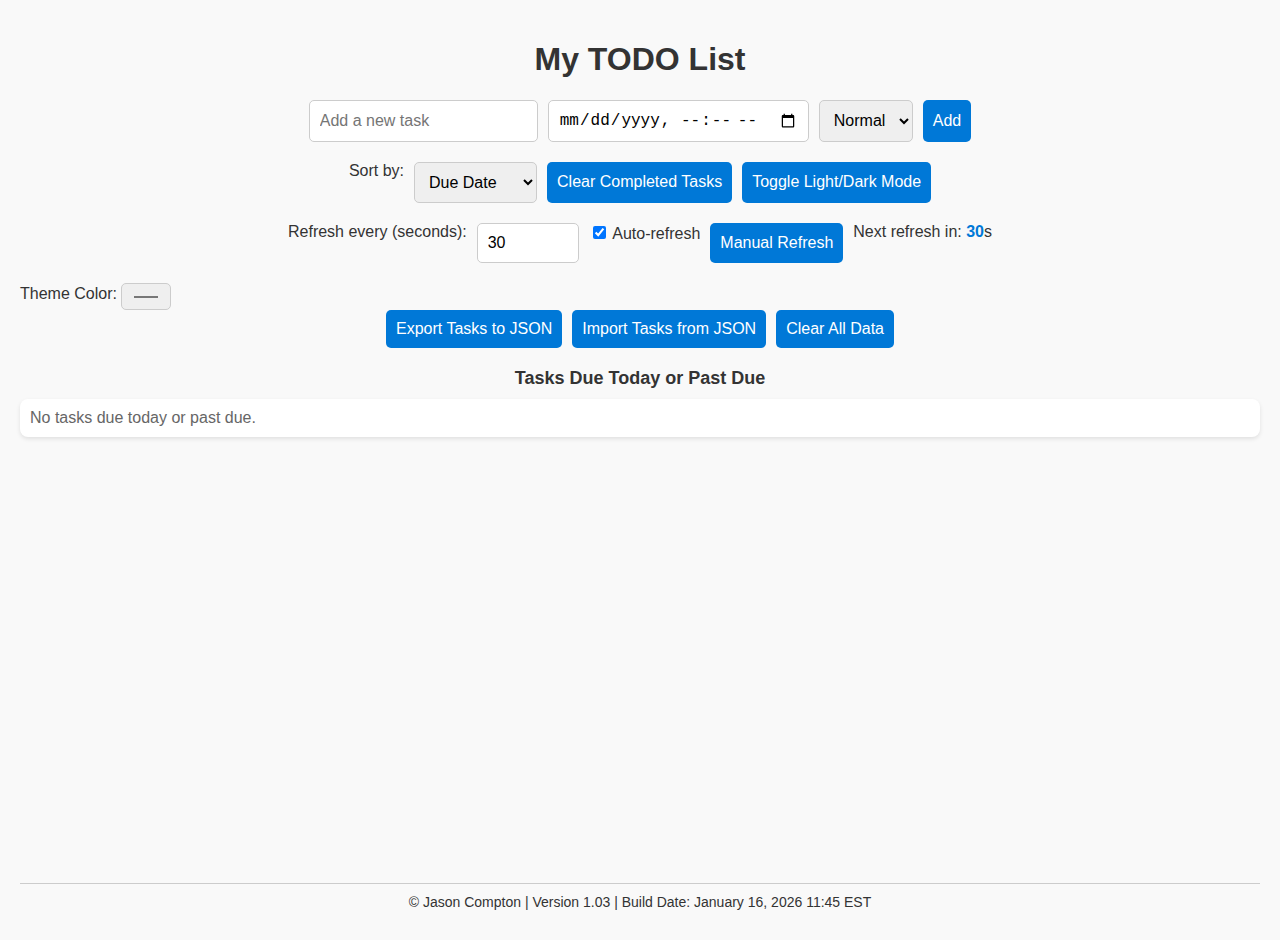
<file: index.html>
<!DOCTYPE html>
<html lang="en">
<head>
<meta charset="UTF-8">
<title>TODO List</title>
<meta name="viewport" content="width=device-width, initial-scale=1.0">
<link id="dynamic-favicon" rel="icon" type="image/svg+xml">
<link rel="stylesheet" href="styles.css">
<!-- 
========================================================
HTML File: index.html
Version: 1.03
Build Date: January 16, 2026 11:45 EST
Description: Responsive TODO List App with Light/Dark Mode, Export/Import, Auto-refresh, Carousel
========================================================
-->
</head>
<body>
<h1>My TODO List</h1>
<div class="input-container">
    <input id="todo-input" type="text" placeholder="Add a new task">
    <input id="due-date" type="datetime-local">
    <select id="priority"><option value="Low">Low</option><option value="Normal" selected>Normal</option><option value="High">High</option></select>
    <button id="add-btn">Add</button>
</div>
<div class="sort-container">
    <label for="sort-option">Sort by:</label>
    <select id="sort-option"><option value="due">Due Date</option><option value="priority">Priority</option><option value="name">Task Name</option></select>
    <button id="clear-btn">Clear Completed Tasks</button>
    <button id="mode-toggle">Toggle Light/Dark Mode</button>
</div>
<div class="timer-container">
    <label for="refresh-interval">Refresh every (seconds):</label>
    <input type="number" id="refresh-interval" value="30" min="5" style="width:80px;">
    <label><input type="checkbox" id="auto-refresh" checked> Auto-refresh</label>
    <button id="refresh-btn">Manual Refresh</button>
    <span>Next refresh in: <span id="countdown">30</span>s</span>
</div>
<div class="theme-picker">
    <label for="color-picker">Theme Color:</label>
    <input type="color" id="color-picker" value="#0078d7">
</div>
<div class="file-actions">
    <button id="export-btn">Export Tasks to JSON</button>
    <input type="file" id="import-file" accept=".json" style="display:none;">
    <button id="import-btn">Import Tasks from JSON</button>
    <button id="clear-all-btn">Clear All Data</button>
</div>
<div class="carousel-container">
    <div class="carousel-title">Tasks Due Today or Past Due</div>
    <div class="carousel" id="carousel"></div>
</div>
<ul id="todo-list"></ul>
<footer>&copy; Jason Compton | Version 1.03 | Build Date: January 16, 2026 11:45 EST</footer>

<script>
// Full JavaScript logic (unchanged from previous working version)
const input=document.getElementById('todo-input'),dueInput=document.getElementById('due-date'),prioritySelect=document.getElementById('priority'),addBtn=document.getElementById('add-btn'),clearBtn=document.getElementById('clear-btn'),sortOption=document.getElementById('sort-option'),refreshInput=document.getElementById('refresh-interval'),autoRefreshCheckbox=document.getElementById('auto-refresh'),refreshBtn=document.getElementById('refresh-btn'),countdownDisplay=document.getElementById('countdown'),list=document.getElementById('todo-list'),carousel=document.getElementById('carousel'),colorPicker=document.getElementById('color-picker'),exportBtn=document.getElementById('export-btn'),importBtn=document.getElementById('import-btn'),importFile=document.getElementById('import-file'),clearAllBtn=document.getElementById('clear-all-btn'),modeToggle=document.getElementById('mode-toggle');
let tasks=JSON.parse(localStorage.getItem('tasks'))||[],refreshTimer,countdownTimer,countdownValue=parseInt(refreshInput.value);

// Update favicon dynamically
function updateFavicon(){
    const themeColor=getComputedStyle(document.documentElement).getPropertyValue('--theme-color').trim();
    const svg=`<svg xmlns='http://www.w3.org/2000/svg' width='64' height='64'><rect width='100%' height='100%' fill='${themeColor}'/><text x='50%' y='50%' font-size='28' font-family='Arial' fill='white' text-anchor='middle' dominant-baseline='central'>JRC</text></svg>`;
    document.getElementById('dynamic-favicon').href='data:image/svg+xml,'+encodeURIComponent(svg);
}
updateFavicon();
colorPicker.addEventListener('input',e=>{
    document.documentElement.style.setProperty('--theme-color',e.target.value);
    updateFavicon();
});

function saveTasks(){localStorage.setItem('tasks',JSON.stringify(tasks));}
function renderTasks(){
    list.innerHTML='';
    sortTasks(sortOption.value);
    tasks.forEach((task,index)=>{
        const li=document.createElement('li');
        const checkbox=document.createElement('input');
        checkbox.type='checkbox';
        checkbox.checked=task.checked;
        checkbox.addEventListener('change',()=>{
            task.checked=checkbox.checked;
            saveTasks();
            renderTasks();
        });
        const infoDiv=document.createElement('div');
        infoDiv.className='task-info';
        infoDiv.innerHTML=`<span>${task.text}</span><span class="due-date">${task.due?`Due: ${new Date(task.due).toLocaleString()}`:''}</span><span class="priority-label priority-${task.priority.toLowerCase()}">${task.priority}</span>`;
        const btnGroup=document.createElement('div');
        btnGroup.className='btn-group';
        const editBtn=document.createElement('button');
        editBtn.textContent='Edit';
        editBtn.className='edit-btn';
        editBtn.onclick=()=>editTask(task);
        const deleteBtn=document.createElement('button');
        deleteBtn.textContent='Delete';
        deleteBtn.className='delete-btn';
        deleteBtn.onclick=()=>{
            tasks.splice(index,1);
            saveTasks();
            renderTasks();
        };
        btnGroup.append(editBtn,deleteBtn);
        li.append(checkbox,infoDiv,btnGroup);
        list.appendChild(li);
    });
    renderCarousel();
}

function renderCarousel(){
    carousel.innerHTML='';
    const today=new Date();
    const todayString=today.toDateString();
    const dueTodayOrPast=tasks.filter(task=>{
        if(task.due&&!task.checked){
            const dueDate=new Date(task.due);
            return dueDate.toDateString()===todayString||dueDate<today;
        }
        return false;
    });
    if(dueTodayOrPast.length===0){
        carousel.innerHTML='<div style="color:#666;">No tasks due today or past due.</div>';
        return;
    }
    dueTodayOrPast.forEach(task=>{
        const item=document.createElement('div');
        item.className='carousel-item';
        item.innerHTML=`<strong>${task.text}</strong>Due: ${new Date(task.due).toLocaleString()}`;
        carousel.appendChild(item);
    });
}

function editTask(task){
    const newText=prompt('Edit task:',task.text);
    const newDue=prompt('Edit due date (YYYY-MM-DD HH:MM):',task.due);
    const newPriority=prompt('Edit priority (Low, Normal, High):',task.priority);
    if(newText)task.text=newText;
    if(newDue)task.due=newDue;
    if(['Low','Normal','High'].includes(newPriority))task.priority=newPriority;
    saveTasks();
    renderTasks();
}

function addItem(){
    const text=input.value.trim(),due=dueInput.value,priority=prioritySelect.value;
    if(!text)return;
    tasks.push({text,due,priority,checked:false});
    saveTasks();
    renderTasks();
    input.value='';
    dueInput.value='';
    prioritySelect.value='Normal';
}

function sortTasks(c){
    if(c==='due')tasks.sort((a,b)=>(a.due?new Date(a.due):Infinity)-(b.due?new Date(b.due):Infinity));
    else if(c==='priority'){const order={High:1,Normal:2,Low:3};tasks.sort((a,b)=>order[a.priority]-order[b.priority]);}
    else tasks.sort((a,b)=>(a.text||'').localeCompare(b.text||''));
}

sortOption.onchange=()=>renderTasks();
clearBtn.onclick=()=>{tasks=tasks.filter(t=>!t.checked);saveTasks();renderTasks();};
refreshBtn.onclick=()=>{renderTasks();countdownValue=parseInt(refreshInput.value);countdownDisplay.textContent=countdownValue;};

function startRefreshTimer(){
    if(refreshTimer)clearInterval(refreshTimer);
    if(countdownTimer)clearInterval(countdownTimer);
    const interval=parseInt(refreshInput.value)*1000;
    if(interval>=5000&&autoRefreshCheckbox.checked){
        countdownValue=parseInt(refreshInput.value);
        countdownDisplay.textContent=countdownValue;
        refreshTimer=setInterval(()=>{renderTasks();countdownValue=parseInt(refreshInput.value);},interval);
        countdownTimer=setInterval(()=>{countdownValue--;if(countdownValue<=0)countdownValue=parseInt(refreshInput.value);countdownDisplay.textContent=countdownValue;},1000);
    }else countdownDisplay.textContent='Paused';
}
startRefreshTimer();
refreshInput.oninput=startRefreshTimer;
autoRefreshCheckbox.onchange=startRefreshTimer;
addBtn.onclick=addItem;
input.onkeypress=e=>{if(e.key==='Enter')addItem();};

// Export tasks to JSON
exportBtn.addEventListener('click',()=>{
    const jsonData=JSON.stringify(tasks,null,2);
    const blob=new Blob([jsonData],{type:'application/json'});
    const url=URL.createObjectURL(blob);
    const link=document.createElement('a');
    link.href=url;
    link.download='tasks.json';
    document.body.appendChild(link);
    link.click();
    document.body.removeChild(link);
    URL.revokeObjectURL(url);
});

// Import tasks from JSON
importBtn.addEventListener('click',()=>importFile.click());
importFile.addEventListener('change',event=>{
    const file=event.target.files[0];
    if(!file)return;
    const reader=new FileReader();
    reader.onload=e=>{
        try{
            const importedTasks=JSON.parse(e.target.result);
            if(Array.isArray(importedTasks)){
                tasks=importedTasks;
                saveTasks();
                renderTasks();
                alert('Tasks imported successfully!');
            }else alert('Invalid file format.');
        }catch(error){alert('Error reading file. Please ensure it is valid JSON.');}
    };
    reader.readAsText(file);
});

// Clear All Data with Automatic Backup
clearAllBtn.addEventListener('click',()=>{
    if(confirm('Are you sure you want to clear all tasks? A backup will be downloaded before clearing.')){
        const jsonData=JSON.stringify(tasks,null,2);
        const blob=new Blob([jsonData],{type:'application/json'});
        const url=URL.createObjectURL(blob);
        const link=document.createElement('a');
        link.href=url;
        link.download='tasks-backup.json';
        document.body.appendChild(link);
        link.click();
        document.body.removeChild(link);
        URL.revokeObjectURL(url);
        localStorage.removeItem('tasks');
        tasks=[];
        renderTasks();
        alert('All tasks have been cleared. Backup downloaded.');
    }
});

// ✅ Light/Dark Mode Toggle Fix
modeToggle.addEventListener('click',()=>{
    document.body.classList.toggle('dark-mode');
    localStorage.setItem('darkMode',document.body.classList.contains('dark-mode'));
});
if(localStorage.getItem('darkMode')==='true'){document.body.classList.add('dark-mode');}

renderTasks();
</script>
</body>
</html>
</file>
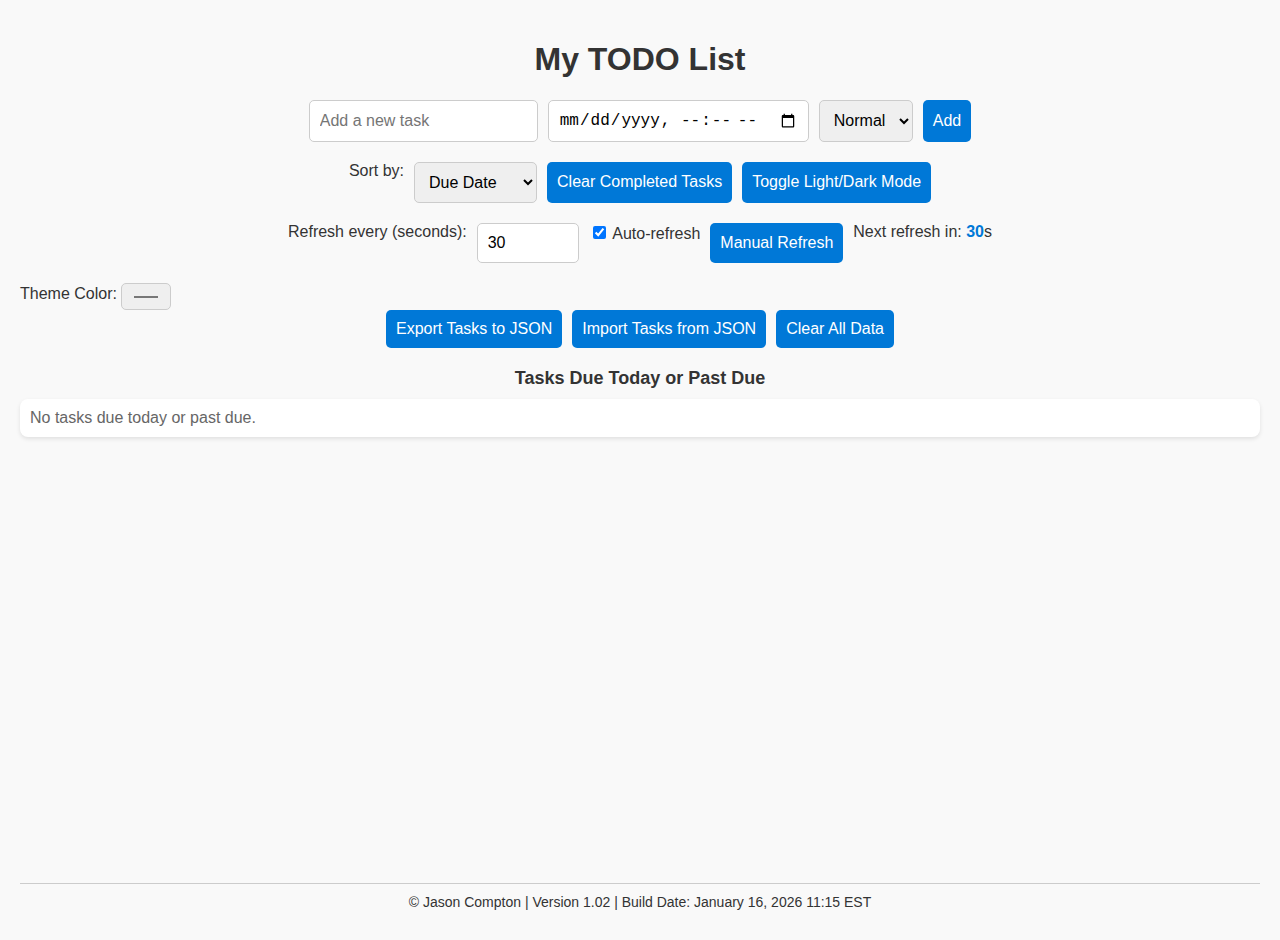
<file: JRCCSToDo.html>
<!DOCTYPE html>
<html lang="en">
<head>
<meta charset="UTF-8">
<title>TODO List</title>
<meta name="viewport" content="width=device-width, initial-scale=1.0">
<link id="dynamic-favicon" rel="icon" type="image/svg+xml">
<link rel="stylesheet" href="styles.css">
<!-- 
========================================================
HTML File: index.html
Version: 1.02
Build Date: January 16, 2026 11:15 EST
Description: TODO List App with Light/Dark Mode, Export/Import, Auto-refresh, Carousel
========================================================
-->
</head>
<body>
<h1>My TODO List</h1>
<div class="input-container">
    <input id="todo-input" type="text" placeholder="Add a new task">
    <input id="due-date" type="datetime-local">
    <select id="priority"><option value="Low">Low</option><option value="Normal" selected>Normal</option><option value="High">High</option></select>
    <button id="add-btn">Add</button>
</div>
<div class="sort-container">
    <label for="sort-option">Sort by:</label>
    <select id="sort-option"><option value="due">Due Date</option><option value="priority">Priority</option><option value="name">Task Name</option></select>
    <button id="clear-btn">Clear Completed Tasks</button>
    <button id="mode-toggle">Toggle Light/Dark Mode</button>
</div>
<div class="timer-container">
    <label for="refresh-interval">Refresh every (seconds):</label>
    <input type="number" id="refresh-interval" value="30" min="5" style="width:80px;">
    <label><input type="checkbox" id="auto-refresh" checked> Auto-refresh</label>
    <button id="refresh-btn">Manual Refresh</button>
    <span>Next refresh in: <span id="countdown">30</span>s</span>
</div>
<div class="theme-picker">
    <label for="color-picker">Theme Color:</label>
    <input type="color" id="color-picker" value="#0078d7">
</div>
<div class="file-actions">
    <button id="export-btn">Export Tasks to JSON</button>
    <input type="file" id="import-file" accept=".json" style="display:none;">
    <button id="import-btn">Import Tasks from JSON</button>
    <button id="clear-all-btn">Clear All Data</button>
</div>
<div class="carousel-container">
    <div class="carousel-title">Tasks Due Today or Past Due</div>
    <div class="carousel" id="carousel"></div>
</div>
<ul id="todo-list"></ul>
<footer>&copy; Jason Compton | Version 1.02 | Build Date: January 16, 2026 11:15 EST</footer>

<script>
// Full JavaScript logic
const input=document.getElementById('todo-input'),dueInput=document.getElementById('due-date'),prioritySelect=document.getElementById('priority'),addBtn=document.getElementById('add-btn'),clearBtn=document.getElementById('clear-btn'),sortOption=document.getElementById('sort-option'),refreshInput=document.getElementById('refresh-interval'),autoRefreshCheckbox=document.getElementById('auto-refresh'),refreshBtn=document.getElementById('refresh-btn'),countdownDisplay=document.getElementById('countdown'),list=document.getElementById('todo-list'),carousel=document.getElementById('carousel'),colorPicker=document.getElementById('color-picker'),exportBtn=document.getElementById('export-btn'),importBtn=document.getElementById('import-btn'),importFile=document.getElementById('import-file'),clearAllBtn=document.getElementById('clear-all-btn'),modeToggle=document.getElementById('mode-toggle');
let tasks=JSON.parse(localStorage.getItem('tasks'))||[],refreshTimer,countdownTimer,countdownValue=parseInt(refreshInput.value);

// Update favicon dynamically
function updateFavicon(){
    const themeColor=getComputedStyle(document.documentElement).getPropertyValue('--theme-color').trim();
    const svg=`<svg xmlns='http://www.w3.org/2000/svg' width='64' height='64'><rect width='100%' height='100%' fill='${themeColor}'/><text x='50%' y='50%' font-size='28' font-family='Arial' fill='white' text-anchor='middle' dominant-baseline='central'>JRC</text></svg>`;
    document.getElementById('dynamic-favicon').href='data:image/svg+xml,'+encodeURIComponent(svg);
}
updateFavicon();
colorPicker.addEventListener('input',e=>{
    document.documentElement.style.setProperty('--theme-color',e.target.value);
    updateFavicon();
});

function saveTasks(){localStorage.setItem('tasks',JSON.stringify(tasks));}
function renderTasks(){
    list.innerHTML='';
    sortTasks(sortOption.value);
    tasks.forEach((task,index)=>{
        const li=document.createElement('li');
        const checkbox=document.createElement('input');
        checkbox.type='checkbox';
        checkbox.checked=task.checked;
        checkbox.addEventListener('change',()=>{
            task.checked=checkbox.checked;
            saveTasks();
            renderTasks();
        });
        const infoDiv=document.createElement('div');
        infoDiv.className='task-info';
        infoDiv.innerHTML=`<span>${task.text}</span><span class="due-date">${task.due?`Due: ${new Date(task.due).toLocaleString()}`:''}</span><span class="priority-label priority-${task.priority.toLowerCase()}">${task.priority}</span>`;
        const btnGroup=document.createElement('div');
        btnGroup.className='btn-group';
        const editBtn=document.createElement('button');
        editBtn.textContent='Edit';
        editBtn.className='edit-btn';
        editBtn.onclick=()=>editTask(task);
        const deleteBtn=document.createElement('button');
        deleteBtn.textContent='Delete';
        deleteBtn.className='delete-btn';
        deleteBtn.onclick=()=>{
            tasks.splice(index,1);
            saveTasks();
            renderTasks();
        };
        btnGroup.append(editBtn,deleteBtn);
        li.append(checkbox,infoDiv,btnGroup);
        list.appendChild(li);
    });
    renderCarousel();
}

function renderCarousel(){
    carousel.innerHTML='';
    const today=new Date();
    const todayString=today.toDateString();
    const dueTodayOrPast=tasks.filter(task=>{
        if(task.due&&!task.checked){
            const dueDate=new Date(task.due);
            return dueDate.toDateString()===todayString||dueDate<today;
        }
        return false;
    });
    if(dueTodayOrPast.length===0){
        carousel.innerHTML='<div style="color:#666;">No tasks due today or past due.</div>';
        return;
    }
    dueTodayOrPast.forEach(task=>{
        const item=document.createElement('div');
        item.className='carousel-item';
        item.innerHTML=`<strong>${task.text}</strong>Due: ${new Date(task.due).toLocaleString()}`;
        carousel.appendChild(item);
    });
}

function editTask(task){
    const newText=prompt('Edit task:',task.text);
    const newDue=prompt('Edit due date (YYYY-MM-DD HH:MM):',task.due);
    const newPriority=prompt('Edit priority (Low, Normal, High):',task.priority);
    if(newText)task.text=newText;
    if(newDue)task.due=newDue;
    if(['Low','Normal','High'].includes(newPriority))task.priority=newPriority;
    saveTasks();
    renderTasks();
}

function addItem(){
    const text=input.value.trim(),due=dueInput.value,priority=prioritySelect.value;
    if(!text)return;
    tasks.push({text,due,priority,checked:false});
    saveTasks();
    renderTasks();
    input.value='';
    dueInput.value='';
    prioritySelect.value='Normal';
}

function sortTasks(c){
    if(c==='due')tasks.sort((a,b)=>(a.due?new Date(a.due):Infinity)-(b.due?new Date(b.due):Infinity));
    else if(c==='priority'){const order={High:1,Normal:2,Low:3};tasks.sort((a,b)=>order[a.priority]-order[b.priority]);}
    else tasks.sort((a,b)=>(a.text||'').localeCompare(b.text||''));
}

sortOption.onchange=()=>renderTasks();
clearBtn.onclick=()=>{tasks=tasks.filter(t=>!t.checked);saveTasks();renderTasks();};
refreshBtn.onclick=()=>{renderTasks();countdownValue=parseInt(refreshInput.value);countdownDisplay.textContent=countdownValue;};

function startRefreshTimer(){
    if(refreshTimer)clearInterval(refreshTimer);
    if(countdownTimer)clearInterval(countdownTimer);
    const interval=parseInt(refreshInput.value)*1000;
    if(interval>=5000&&autoRefreshCheckbox.checked){
        countdownValue=parseInt(refreshInput.value);
        countdownDisplay.textContent=countdownValue;
        refreshTimer=setInterval(()=>{renderTasks();countdownValue=parseInt(refreshInput.value);},interval);
        countdownTimer=setInterval(()=>{countdownValue--;if(countdownValue<=0)countdownValue=parseInt(refreshInput.value);countdownDisplay.textContent=countdownValue;},1000);
    }else countdownDisplay.textContent='Paused';
}
startRefreshTimer();
refreshInput.oninput=startRefreshTimer;
autoRefreshCheckbox.onchange=startRefreshTimer;
addBtn.onclick=addItem;
input.onkeypress=e=>{if(e.key==='Enter')addItem();};

// Export tasks to JSON
exportBtn.addEventListener('click',()=>{
    const jsonData=JSON.stringify(tasks,null,2);
    const blob=new Blob([jsonData],{type:'application/json'});
    const url=URL.createObjectURL(blob);
    const link=document.createElement('a');
    link.href=url;
    link.download='tasks.json';
    document.body.appendChild(link);
    link.click();
    document.body.removeChild(link);
    URL.revokeObjectURL(url);
});

// Import tasks from JSON
importBtn.addEventListener('click',()=>importFile.click());
importFile.addEventListener('change',event=>{
    const file=event.target.files[0];
    if(!file)return;
    const reader=new FileReader();
    reader.onload=e=>{
        try{
            const importedTasks=JSON.parse(e.target.result);
            if(Array.isArray(importedTasks)){
                tasks=importedTasks;
                saveTasks();
                renderTasks();
                alert('Tasks imported successfully!');
            }else alert('Invalid file format.');
        }catch(error){alert('Error reading file. Please ensure it is valid JSON.');}
    };
    reader.readAsText(file);
});

// Clear All Data with Automatic Backup
clearAllBtn.addEventListener('click',()=>{
    if(confirm('Are you sure you want to clear all tasks? A backup will be downloaded before clearing.')){
        const jsonData=JSON.stringify(tasks,null,2);
        const blob=new Blob([jsonData],{type:'application/json'});
        const url=URL.createObjectURL(blob);
        const link=document.createElement('a');
        link.href=url;
        link.download='tasks-backup.json';
        document.body.appendChild(link);
        link.click();
        document.body.removeChild(link);
        URL.revokeObjectURL(url);
        localStorage.removeItem('tasks');
        tasks=[];
        renderTasks();
        alert('All tasks have been cleared. Backup downloaded.');
    }
});

// ✅ Light/Dark Mode Toggle Fix
modeToggle.addEventListener('click',()=>{
    document.body.classList.toggle('dark-mode');
    localStorage.setItem('darkMode',document.body.classList.contains('dark-mode'));
});
if(localStorage.getItem('darkMode')==='true'){document.body.classList.add('dark-mode');}

renderTasks();
</script>
</body>
</html>
</file>
<file: styles.css>
/* 
========================================================
Stylesheet: styles.css
Version: 1.03
Build Date: January 16, 2026 11:45 EST
Description: Responsive styling for TODO List App with Light/Dark Mode
========================================================
*/

:root {
    --theme-color: #0078d7;
    --bg-color: #f9f9f9;
    --text-color: #333;
    --card-color: #fff;
}

body {
    font-family: 'Segoe UI', Tahoma, sans-serif;
    margin: 0;
    padding: 20px;
    background: var(--bg-color);
    color: var(--text-color);
    display: flex;
    flex-direction: column;
    min-height: 100vh;
}

h1 { text-align: center; }

.input-container, .sort-container, .timer-container, .file-actions {
    display: flex;
    flex-wrap: wrap;
    justify-content: center;
    gap: 10px;
    margin-bottom: 20px;
}

input, button, select {
    padding: 10px;
    font-size: 16px;
    border-radius: 5px;
    border: 1px solid #ccc;
}

#add-btn, #clear-btn, #refresh-btn, #export-btn, #import-btn, #clear-all-btn, #mode-toggle {
    background: var(--theme-color);
    color: white;
    border: none;
    cursor: pointer;
}

#add-btn:hover, #clear-btn:hover, #refresh-btn:hover, #export-btn:hover, #import-btn:hover, #clear-all-btn:hover, #mode-toggle:hover {
    background: #005fa3;
}

.carousel-container {
    margin-bottom: 20px;
    text-align: center;
}

.carousel-title {
    font-weight: bold;
    margin-bottom: 10px;
    font-size: 18px;
}

.carousel {
    display: flex;
    overflow-x: auto;
    gap: 10px;
    padding: 10px;
    background: var(--card-color);
    border-radius: 8px;
    box-shadow: 0 2px 4px rgba(0,0,0,0.1);
}

.carousel-item {
    min-width: 200px;
    background: #ffe5e5;
    border: 1px solid #ff4d4d;
    border-radius: 6px;
    padding: 10px;
    text-align: left;
    font-size: 14px;
    color: #000; /* Always black text */
}

.carousel-item strong {
    display: block;
    margin-bottom: 5px;
    font-size: 16px;
}

ul {
    list-style: none;
    padding: 0;
    margin: 0;
    flex-grow: 1;
}

li {
    background: var(--card-color);
    margin-bottom: 10px;
    padding: 10px;
    border-radius: 5px;
    display: flex;
    justify-content: space-between;
    align-items: center;
    box-shadow: 0 2px 4px rgba(0,0,0,0.1);
}

.task-info {
    display: flex;
    align-items: center;
    gap: 10px;
    flex: 1;
}

.priority-label {
    font-size: 12px;
    font-weight: bold;
    padding: 2px 6px;
    border-radius: 4px;
    color: white;
}

.priority-low { background-color: green; }
.priority-normal { background-color: orange; }
.priority-high { background-color: red; }

.overdue { color: red; font-weight: bold; }

footer {
    text-align: center;
    font-size: 14px;
    color: var(--text-color);
    padding: 10px;
    border-top: 1px solid #ccc;
    margin-top: 20px;
}

#countdown { font-weight: bold; color: var(--theme-color); }

/* ✅ Light/Dark Mode Fix */
body.dark-mode {
    --bg-color: #1e1e1e;
    --text-color: #f1f1f1;
    --card-color: #2c2c2c;
}

/* ✅ Responsive Design */
@media (max-width: 768px) {
    .input-container, .sort-container, .timer-container, .file-actions {
        flex-direction: column;
        align-items: stretch;
    }

    input, select, button {
        width: 100%;
        margin-bottom: 10px;
    }

    h1 {
        font-size: 1.8rem;
    }

    .carousel-item {
        min-width: 150px;
        font-size: 12px;
    }
}

@media (max-width: 480px) {
    h1 {
        font-size: 1.5rem;
    }

    .carousel-title {
        font-size: 16px;
    }

    footer {
        font-size: 12px;
    }
}
</file>
